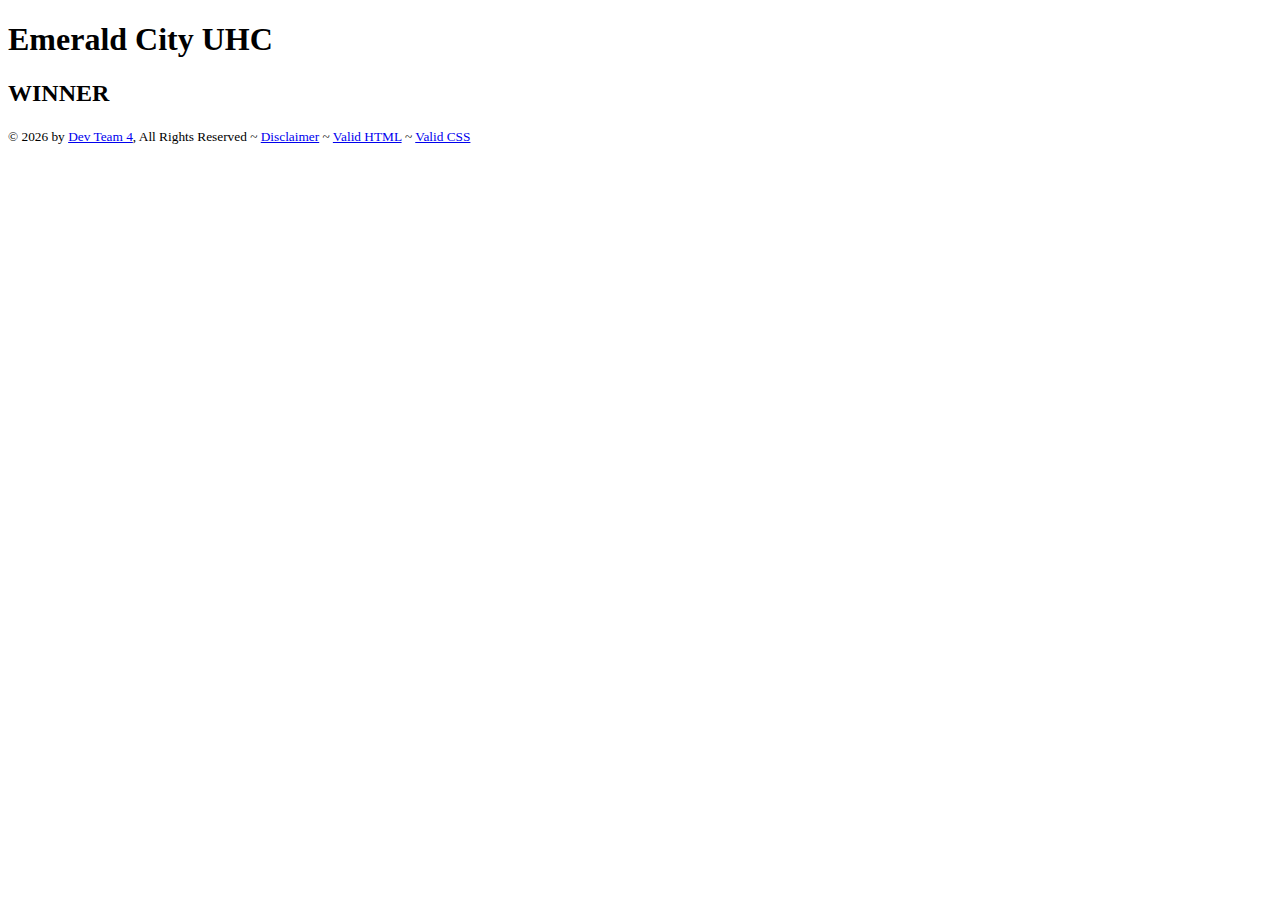
<file: winner.html>
<!doctype html>
<html lang="en">

<head>
  <!-- Required meta tags -->
  <meta charset="utf-8">
  <meta name="viewport" content="width=device-width, initial-scale=1, shrink-to-fit=no">

  <!-- Optional CSS -->

  <!-- Bootstrap CSS -->
  <link rel="stylesheet" href="https://stackpath.bootstrapcdn.com/bootstrap/4.1.3/css/bootstrap.min.css"
    integrity="sha384-MCw98/SFnGE8fJT3GXwEOngsV7Zt27NXFoaoApmYm81iuXoPkFOJwJ8ERdknLPMO" crossorigin="anonymous">


  <title>Emerald City UHC</title>
</head>

<body>
  <header>
    <h1>Emerald City UHC</h1>

    <!-- START NAV -->
    <nav>

    </nav>
    <!-- END NAV -->

  </header>

  <!-- START MAIN -->
  <main>
    <div class="container">
        <div id="containerWinner">
            <div onload="winnerCheck()" class="winner">
        <div>
          <h2>WINNER</h2>
        </div>
      </div>
      </div>
    </div>
    <!-- END CONTAINER -->

  </main>
  <!-- END MAIN -->

  <!-- START FOOTER-->
  <footer>
    <div>
      <p><small>&copy;
          <script>document.write(new Date().getFullYear())</script> by <a href="contactme.php" target="_blank">Dev Team
            4</a>, All Rights Reserved ~ <a href="disclaimer.html">Disclaimer</a> ~ <a
            href="http://validator.w3.org/check/referer" target="_blank">Valid HTML</a> ~ <a
            href="http://jigsaw.w3.org/css-validator/check?uri=referer" target="_blank">Valid CSS</a>
        </small></p>
    </div>
  </footer>
  <!-- END FOOTER -->

  <!-- Optional JavaScript -->
  <script src="js/script.js"></script>

  <!-- jQuery first, then Popper.js, then Bootstrap JS -->
  <script src="https://code.jquery.com/jquery-3.3.1.slim.min.js"
    integrity="sha384-q8i/X+965DzO0rT7abK41JStQIAqVgRVzpbzo5smXKp4YfRvH+8abtTE1Pi6jizo"
    crossorigin="anonymous"></script>
  <script src="https://cdnjs.cloudflare.com/ajax/libs/popper.js/1.14.3/umd/popper.min.js"
    integrity="sha384-ZMP7rVo3mIykV+2+9J3UJ46jBk0WLaUAdn689aCwoqbBJiSnjAK/l8WvCWPIPm49"
    crossorigin="anonymous"></script>
  <script src="https://stackpath.bootstrapcdn.com/bootstrap/4.1.3/js/bootstrap.min.js"
    integrity="sha384-ChfqqxuZUCnJSK3+MXmPNIyE6ZbWh2IMqE241rYiqJxyMiZ6OW/JmZQ5stwEULTy"
    crossorigin="anonymous"></script>
</body>

</html>
</file>
